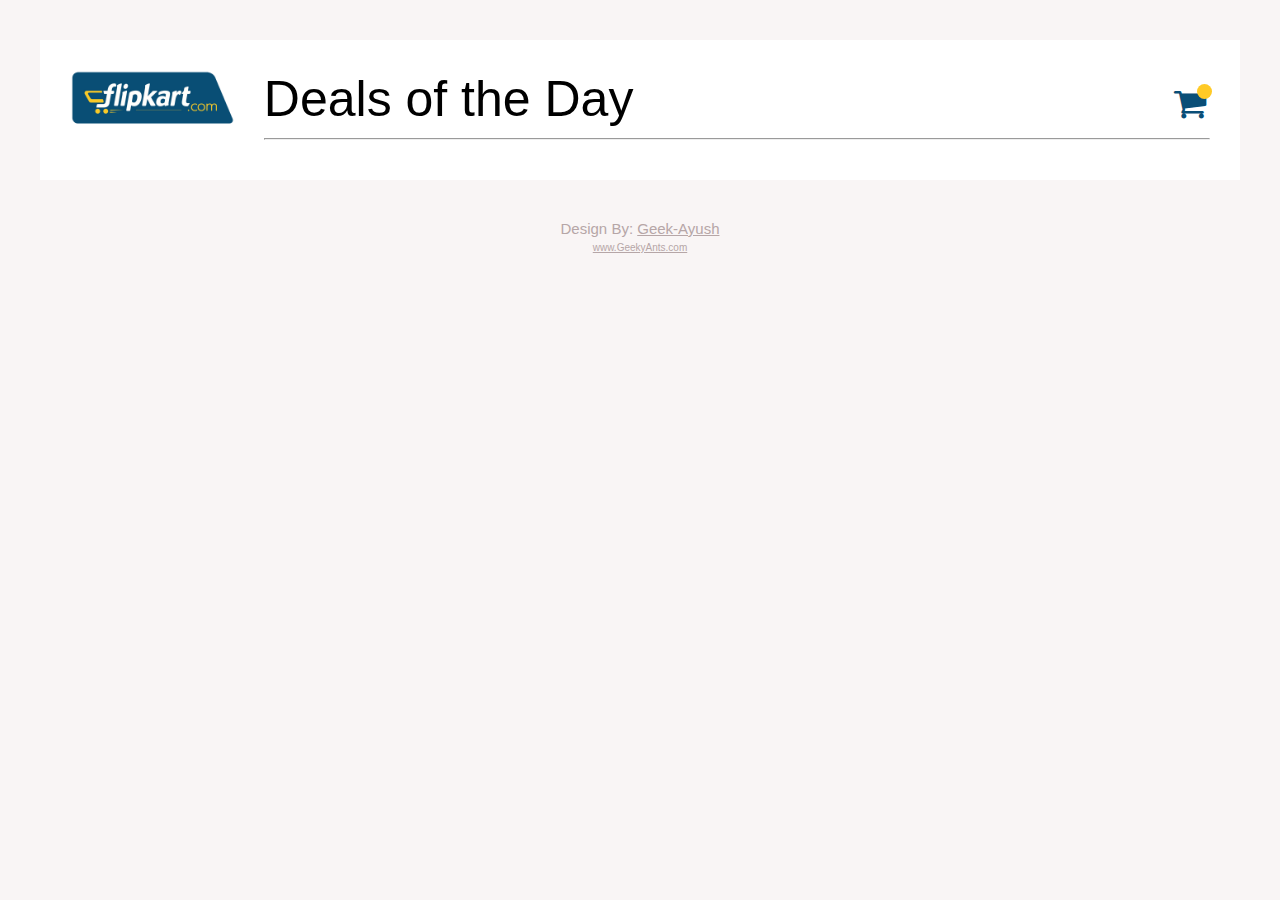
<file: index.html>
<!DOCTYPE html>
<html lang="en">
  <head>
    <meta charset="UTF-8" />
    <meta name="viewport" content="width=device-width, initial-scale=1.0" />
    <meta http-equiv="X-UA-Compatible" content="ie=edge" />
    <link rel="stylesheet" href="css/styles.css" />
    <link
      rel="stylesheet"
      href="https://cdnjs.cloudflare.com/ajax/libs/font-awesome/4.7.0/css/font-awesome.min.css"
    />
    <link rel="shortcut icon" type="image/png" href="img/favcon.png" />

    <script
      src="https://code.jquery.com/jquery-3.4.1.min.js"
      integrity="sha256-CSXorXvZcTkaix6Yvo6HppcZGetbYMGWSFlBw8HfCJo="
      crossorigin="anonymous"
    ></script>
    <script src="client/model.js"></script>
    <script src="client/controller.js"></script>
    <script src="https://ajax.googleapis.com/ajax/libs/jquery/3.4.1/jquery.min.js"></script>
    <script>
      $(document).ready(function() {
        controller = new AppController();
        controller.shoeshotStart();
      });
    </script>
  </head>

  <body>
    <!-- <div class="header"></div> -->
    <div class="container">
      <div class="filter_box">
        <img src="img/logo.png" class="logo" />
      </div>
      <div class="flex">
        <div class="flexhead">
          <div>
            Deals of the Day
          </div>
          <div style="margin-left: auto;">
            <button id="cart">
              <i class="fa fa-shopping-cart i" aria-hidden="true"></i
              ><span id="cart_size" class="cartsize i"></span>
            </button>
          </div>
        </div>
        <hr />
        <div>
          <ul id="list"></ul>
        </div>
      </div>
    </div>
    <div id="snackbar">Item Added To Cart</div>
    <div class="author">
      Design By:
      <a href="https://github.com/geek-ayush" class="author" target="blank">
        Geek-Ayush
      </a>
      <br />
      <a href="https://geekyants.com/" class="author1" target="blank">
        www.GeekyAnts.com
      </a>
      <br />
      <br />
    </div>
  </body>
</html>
</file>
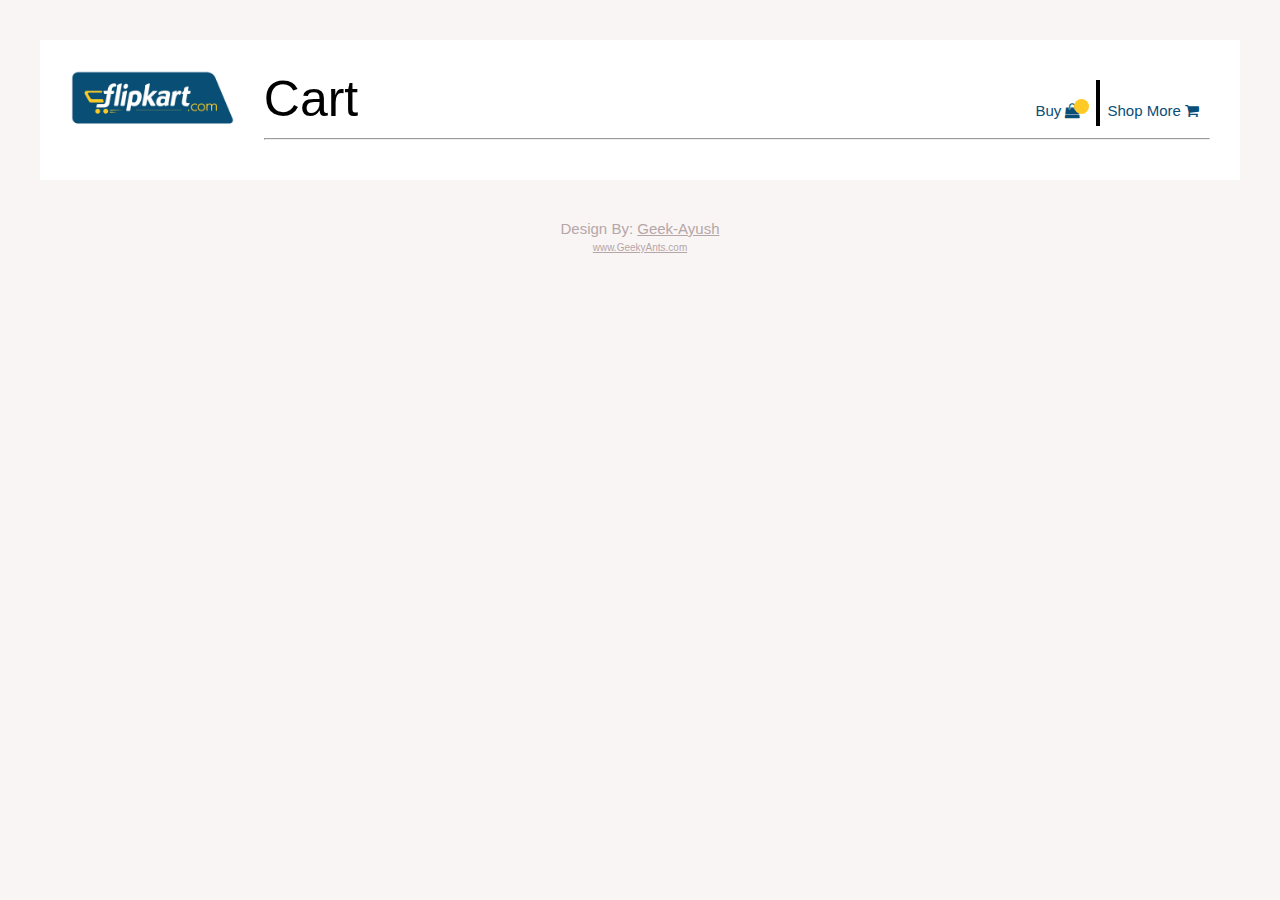
<file: cart.html>
<!DOCTYPE html>
<html lang="en">
  <head>
    <meta charset="UTF-8" />
    <meta name="viewport" content="width=device-width, initial-scale=1.0" />
    <meta http-equiv="X-UA-Compatible" content="ie=edge" />
    <link rel="stylesheet" href="css/styles.css" />
    <link
      rel="stylesheet"
      href="https://cdnjs.cloudflare.com/ajax/libs/font-awesome/4.7.0/css/font-awesome.min.css"
    />
    <link rel="shortcut icon" type="image/png" href="img/favcon.png" />
    <script
      src="https://code.jquery.com/jquery-3.4.1.min.js"
      integrity="sha256-CSXorXvZcTkaix6Yvo6HppcZGetbYMGWSFlBw8HfCJo="
      crossorigin="anonymous"
    ></script>
    <script src="client/model.js"></script>
    <script src="client/controller.js"></script>
    <script src="https://ajax.googleapis.com/ajax/libs/jquery/3.4.1/jquery.min.js"></script>
    <script>
      $(document).ready(function() {
        controller = new AppController();
        controller.cartStart();
        controller.pre_render("cart");
      });
    </script>
  </head>

  <body>
    <div class="container">
      <div class="filter_box">
        <img src="img/logo.png" class="logo" />
      </div>
      <div class="flex">
        <div class="flexhead">
          <div>
            Cart
          </div>
          <div style="margin-left: auto;">
            <button class="i shopMore" id="buyall">
              Buy <i class="fa fa-shopping-bag" aria-hidden="true"></i
              ><span id="cart_size" class="cartsize2 i"></span>
            </button>
          </div>
          <div>|</div>
          <div>
            <button id="shopMore" href="/index.html" class="shopMore i">
              Shop More
              <i class="fa fa-shopping-cart i" aria-hidden="true"></i>
            </button>
          </div>
        </div>
        <hr />
        <div>
          <ul id="list"></ul>
        </div>
      </div>
    </div>
    <div id="snackbar">All item Purchased</div>
    <div id="snackbarAdd">
      Add a item to Cart :
      <button id="shopMore" href="/index.html" class="shopMore i">
        Shop More
        <i class="fa fa-shopping-cart i" aria-hidden="true"></i>
      </button>
    </div>
    <div class="author">
      Design By:
      <a href="https://github.com/geek-ayush" class="author" target="blank">
        Geek-Ayush
      </a>
      <br />
      <a href="https://geekyants.com/" class="author1" target="blank">
        www.GeekyAnts.com
      </a>
      <br />
      <br />
    </div>
  </body>
</html>
</file>
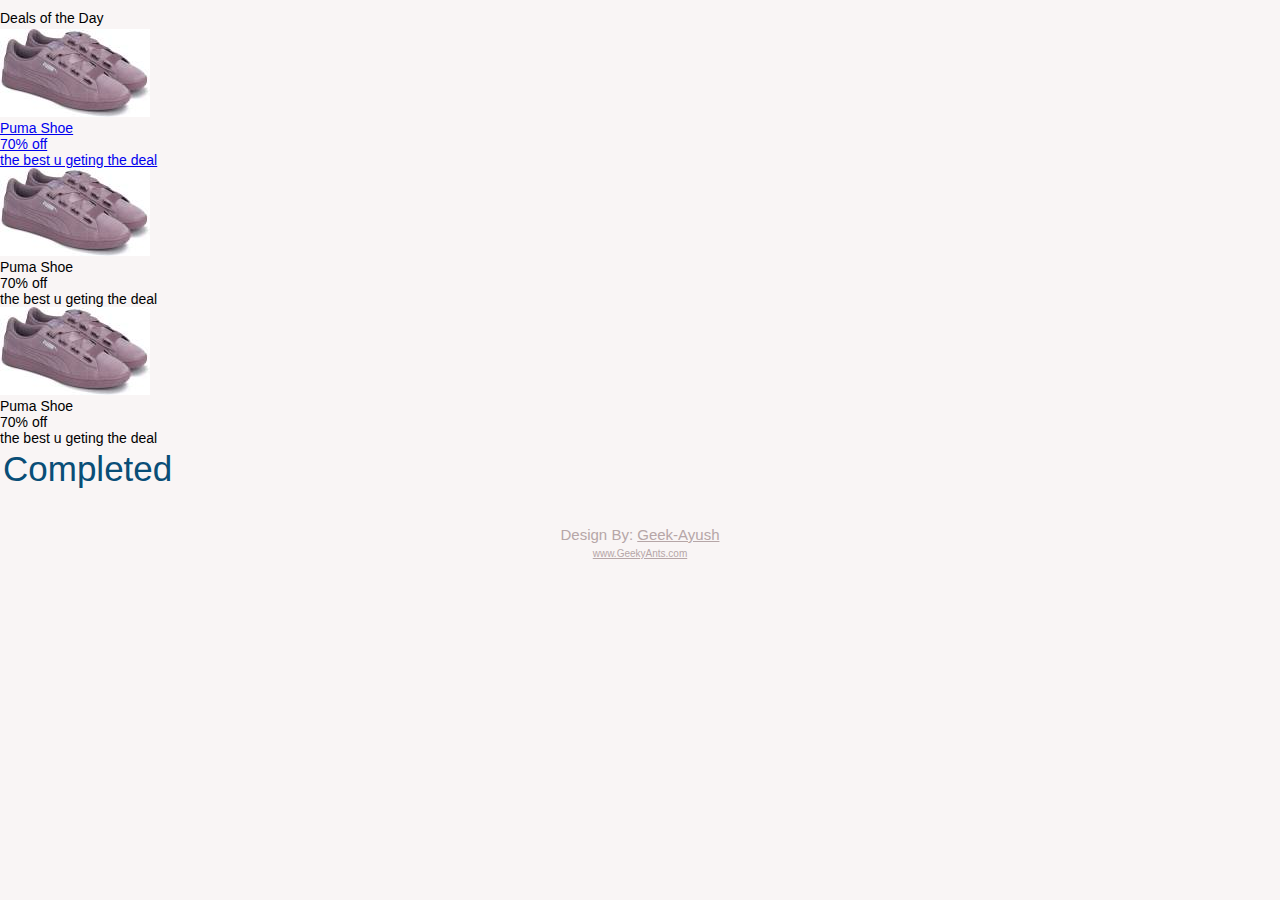
<file: index_dead.html>
<!DOCTYPE html>
<html lang="en">
  <head>
    <meta charset="UTF-8" />
    <meta name="viewport" content="width=device-width, initial-scale=1.0" />
    <meta http-equiv="X-UA-Compatible" content="ie=edge" />
    <link rel="stylesheet" href="css/styles.css" />
    <link
      rel="stylesheet"
      href="https://cdnjs.cloudflare.com/ajax/libs/font-awesome/4.7.0/css/font-awesome.min.css"
    />

    <script
      src="https://code.jquery.com/jquery-3.4.1.min.js"
      integrity="sha256-CSXorXvZcTkaix6Yvo6HppcZGetbYMGWSFlBw8HfCJo="
      crossorigin="anonymous"
    ></script>
    <script src="client/model.js"></script>
    <script src="client/controller.js"></script>
    <script src="https://ajax.googleapis.com/ajax/libs/jquery/3.4.1/jquery.min.js"></script>
    <script>
      $(document).ready(function() {
        controller = new AppController();
        // $(document).ajaxStop(function() {
        //   controller.render();
        // });
      });
    </script>
  </head>

  <body>
    <div class="flex">
      <div>
        Deals of the Day
        <a href="Cart1.aspx" class="icon-shopping-cart" style="font-size: 25px">
          <asp:Label
            ID="lblCartCount"
            runat="server"
            CssClass="badge badge-warning"
            ForeColor="White"
        /></a>
      </div>

      <div class="flexcat">
        <a href="shoe.html" class="catcard">
          <div>
            <img src="img/2.png" />
          </div>
          <div>
            Puma Shoe
          </div>
          <div>
            70% off
          </div>
          <div>
            the best u geting the deal
          </div>
        </a>
        <a class="catcard">
          <div>
            <img src="img/2.png" />
          </div>
          <div>
            Puma Shoe
          </div>
          <div>
            70% off
          </div>
          <div>
            the best u geting the deal
          </div>
        </a>
        <a class="catcard">
          <div>
            <img src="img/2.png" />
          </div>
          <div>
            Puma Shoe
          </div>
          <div>
            70% off
          </div>
          <div>
            the best u geting the deal
          </div>
        </a>
      </div>
    </div>
    <button type="button" id="done">
      Completed
    </button>
    <div class="author">
      <br /><br />
      Design By:
      <a href="https://github.com/geek-ayush" class="author" target="blank"
        >Geek-Ayush</a
      ><br />
      <a href="https://geekyants.com/" class="author1" target="blank"
        >www.GeekyAnts.com</a
      >
    </div>
  </body>
</html>
</file>
<file: css/styles.css>
body {
  font: 14px "Helvetica Neue", Helvetica, Arial, sans-serif, "FontAwesome";
  background: #f9f5f5;
  margin: 0;
}
* {
  box-sizing: border-box;
  margin: 0;
  padding: 0;
}

.container {
  display: flex;
  background: white;
  margin: 40px;
  padding: 30px;
  height: inherit;
}

.container .filter_box {
  width: 17%;
}
.container .filter_box .logo {
  width: 85%;
}

.container .flex {
  height: inherit;
  flex-direction: column;
  display: flex;
  flex: 1;
}
.flex > div {
  margin: 0;
  padding: 0;
}

.flexhead {
  background: white;
  display: flex;
  font-size: 50px;
  font-weight: 75;
}
button {
  border: 3px solid transparent;
  background: transparent;
  text-align: center;
  font-size: 35px;
  color: #094e77;
  position: relative;
}
.i:hover {
  text-shadow: 0px 8px 16px rgba(0, 0, 0, 0.4);
}
button .cartsize {
  color: #094e77;
  background: #ffca26;
  margin-left: -10px;
  font-size: 10px;
  height: 15px;
  text-align: center;
  position: absolute;
  width: 15px;
  padding: auto;
  padding-top: 2px;
  border-radius: 45px;
  top: 0;
}
button .cartsize2 {
  color: #094e77;
  background: #ffca26;
  margin-left: -6px;
  margin-top: -3px;
  font-size: 10px;
  height: 15px;
  text-align: center;
  position: absolute;
  width: 15px;
  padding: auto;
  padding-top: 2px;
  border-radius: 45px;
  top: 0;
}

hr {
  margin: 0px;
  margin-bottom: 10px;
  margin-top: 10px;
}

ul {
  padding: 0px;
  margin: 0px;
  height: inherit;
  display: flex;
  flex-wrap: wrap;
  overflow: auto;
}
li {
  background: white;
  display: flex;
  flex-direction: column;
  width: 249px;
  height: 320px;
  margin: 10px;
}
li:hover {
  box-shadow: 0px 8px 16px 0px rgba(0, 0, 0, 0.2);
}
li img {
  margin: auto;
  width: inherit;
  padding: 10px;
}
li .content {
  margin-left: 10px;
}
li .sellerText {
  font-size: 15px;
  font-weight: 55;
}

li .itemText {
  font-size: 16px;
  font-weight: 50;
}

li .prizeText {
  font-size: 12px;
  font-weight: 50;
  margin-bottom: 10px;
}

li .btn {
  border: 3px solid #094e77;
  background: #094e77;
  color: #ffca26;
  border-radius: 40px;
  width: 120px;
  height: 30px;
  padding-left: 10px;
  text-align: left;
  font-size: 13px;
  font-weight: 70;
  margin: 10px;
  margin-top: 0px;
}
.btn:hover {
  box-shadow: 0px 8px 16px 0px rgba(0, 0, 0, 0.2);
}

.author {
  width: 100%;
  font-size: 15px;
  font-weight: 75;
  text-align: center;
  color: #b6a6a7;
}
.author1 {
  width: 100%;
  font-size: 10px;
  font-weight: 75;
  text-align: center;
  color: #b6a6a7;
}
.shopMore {
  font-size: 15px;
  margin-right: 8px;
}

#snackbar {
  visibility: hidden;
  min-width: 250px;
  margin-left: -125px;
  background-color: rgba(9, 78, 119, 0.6);
  color: white;
  text-align: center;
  border-radius: 45px;
  padding: 16px;
  position: fixed;
  z-index: 1;
  left: 50%;
  bottom: 30px;
}

#snackbar.show {
  visibility: visible;
  -webkit-animation: fadein 0.5s, fadeout 0.5s 2.5s;
  animation: fadein 0.5s, fadeout 0.5s 2.5s;
}

@-webkit-keyframes fadein {
  from {
    bottom: 0;
    opacity: 0;
  }
  to {
    bottom: 30px;
    opacity: 1;
  }
}

@keyframes fadein {
  from {
    bottom: 0;
    opacity: 0;
  }
  to {
    bottom: 30px;
    opacity: 1;
  }
}

@-webkit-keyframes fadeout {
  from {
    bottom: 30px;
    opacity: 1;
  }
  to {
    bottom: 0;
    opacity: 0;
  }
}

@keyframes fadeout {
  from {
    bottom: 30px;
    opacity: 1;
  }
  to {
    bottom: 0;
    opacity: 0;
  }
}

#snackbarAdd {
  visibility: hidden;
  min-width: 250px;
  margin-left: -125px;
  background-color: rgba(9, 78, 119, 0.6);
  color: white;
  text-align: center;
  border-radius: 45px;
  padding: 16px;
  position: fixed;
  z-index: 1;
  left: 50%;
  bottom: 30px;
}

#snackbarAdd.show {
  visibility: visible;
  -webkit-animation: fadein 0.5s, fadeout 0.5s 2.5s;
  animation: fadein 0.5s, fadeout 0.5s 2.5s;
}

@-webkit-keyframes fadein {
  from {
    bottom: 0;
    opacity: 0;
  }
  to {
    bottom: 30px;
    opacity: 1;
  }
}

@keyframes fadein {
  from {
    bottom: 0;
    opacity: 0;
  }
  to {
    bottom: 30px;
    opacity: 1;
  }
}

@-webkit-keyframes fadeout {
  from {
    bottom: 30px;
    opacity: 1;
  }
  to {
    bottom: 0;
    opacity: 0;
  }
}

@keyframes fadeout {
  from {
    bottom: 30px;
    opacity: 1;
  }
  to {
    bottom: 0;
    opacity: 0;
  }
}

/* On screens that are 600px or less,
set the background color to olive  */
@media screen and (max-width: 600px) {
  .container {
    flex-direction: column;
    margin: 20px;
    padding: 10px;
  }
  .container .filter_box .logo {
    width: 170px;
  }
  ul {
    margin: auto;
  }
}
</file>
